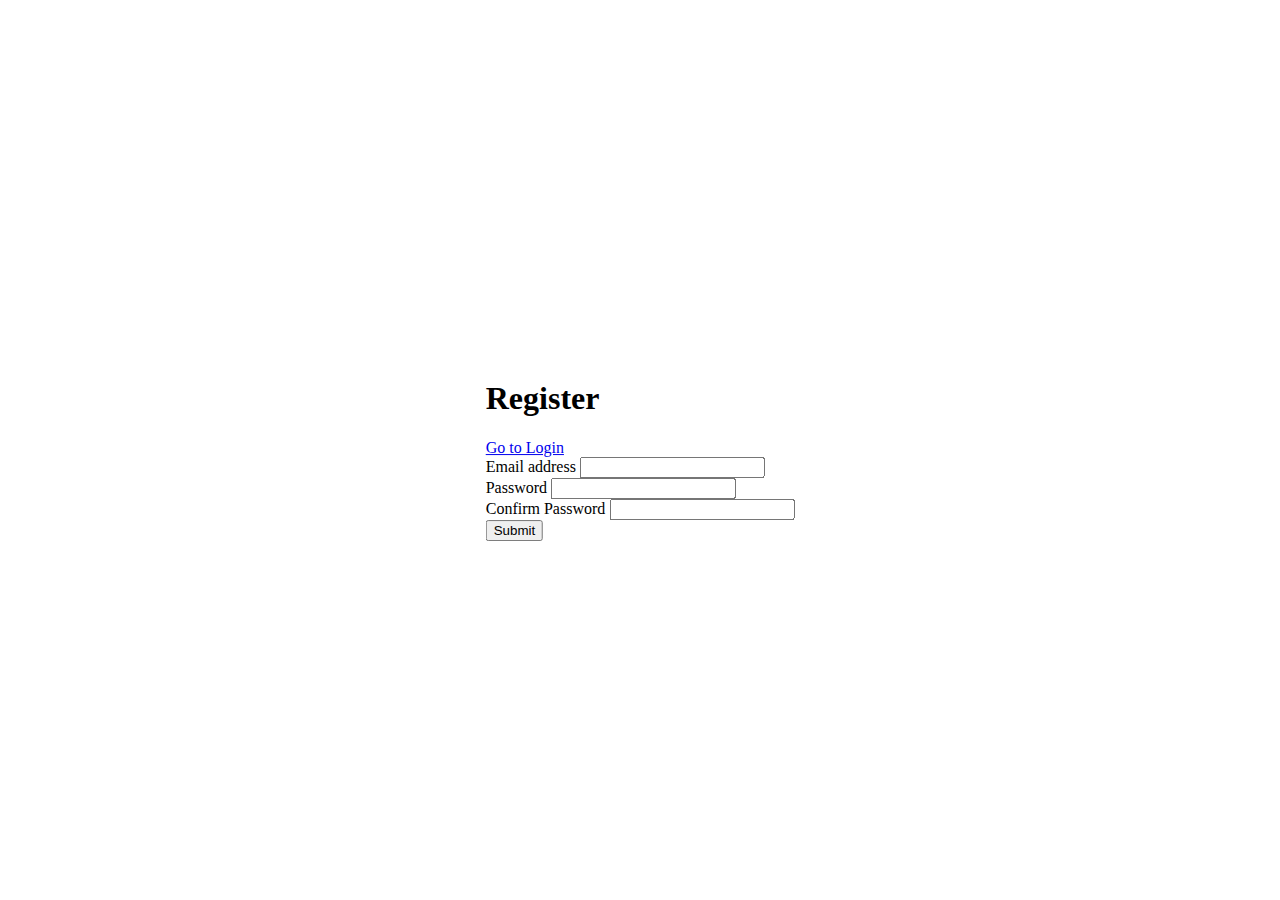
<file: index.html>
<!DOCTYPE html>
<html lang="en">
<head>
    <meta charset="UTF-8">
    <meta http-equiv="X-UA-Compatible" content="IE=edge">
    <meta name="viewport" content="width=device-width, initial-scale=1.0">
    <title>Flight Reservation System</title>
    <link href="https://cdn.jsdelivr.net/npm/bootstrap@5.0.2/dist/css/bootstrap.min.css" rel="stylesheet" integrity="sha384-EVSTQN3/azprG1Anm3QDgpJLIm9Nao0Yz1ztcQTwFspd3yD65VohhpuuCOmLASjC" crossorigin="anonymous">
    <link href="./styles.css" rel="stylesheet">
</head>
<style>

</style>
<body>
    <!--Register start-->
    <div class="container" id="register">
        <div class="row">
            <div class="col-lg-6 col-md-12 col-sm-12 offset-lg-3">
                <div class="card">
                    <div class="card-header d-flex align-items-center justify-content-between w-100">
                        <h1>Register</h1>
                        <a href="#" onclick="navigate('/login.html')" class="btn btn-primary">Go to Login</a>
                    </div>
                    <div class="card-body">
                        <form id="register_form">
                            <div class="mb-3">
                              <label for="email" class="form-label">Email address</label>
                              <input type="email" class="form-control" name="email" id="email" aria-describedby="email_error">
                              <!--<div id="email_error" class="form-text">Enter email address.</div>-->
                            </div>
                            <div class="mb-3">
                              <label for="password" class="form-label">Password</label>
                              <input type="password" class="form-control" name="password" id="password">
                            </div>
                            <div class="mb-3">
                                <label for="password" class="form-label">Confirm Password</label>
                                <input type="password" class="form-control" name="confirm_password" id="confirm_password">
                              </div>
                            <button type="button" onclick="registerForm()" class="btn btn-primary">Submit</button>
                        </form>
                    </div>
                </div>
                
            </div>
        </div>
    </div>
    <!--Register end-->
</body>
<script src="https://cdn.jsdelivr.net/npm/@popperjs/core@2.9.2/dist/umd/popper.min.js" integrity="sha384-IQsoLXl5PILFhosVNubq5LC7Qb9DXgDA9i+tQ8Zj3iwWAwPtgFTxbJ8NT4GN1R8p" crossorigin="anonymous"></script>
<script src="https://cdn.jsdelivr.net/npm/bootstrap@5.0.2/dist/js/bootstrap.min.js" integrity="sha384-cVKIPhGWiC2Al4u+LWgxfKTRIcfu0JTxR+EQDz/bgldoEyl4H0zUF0QKbrJ0EcQF" crossorigin="anonymous"></script>
<script src="./script.js"></script>
</html>
</file>
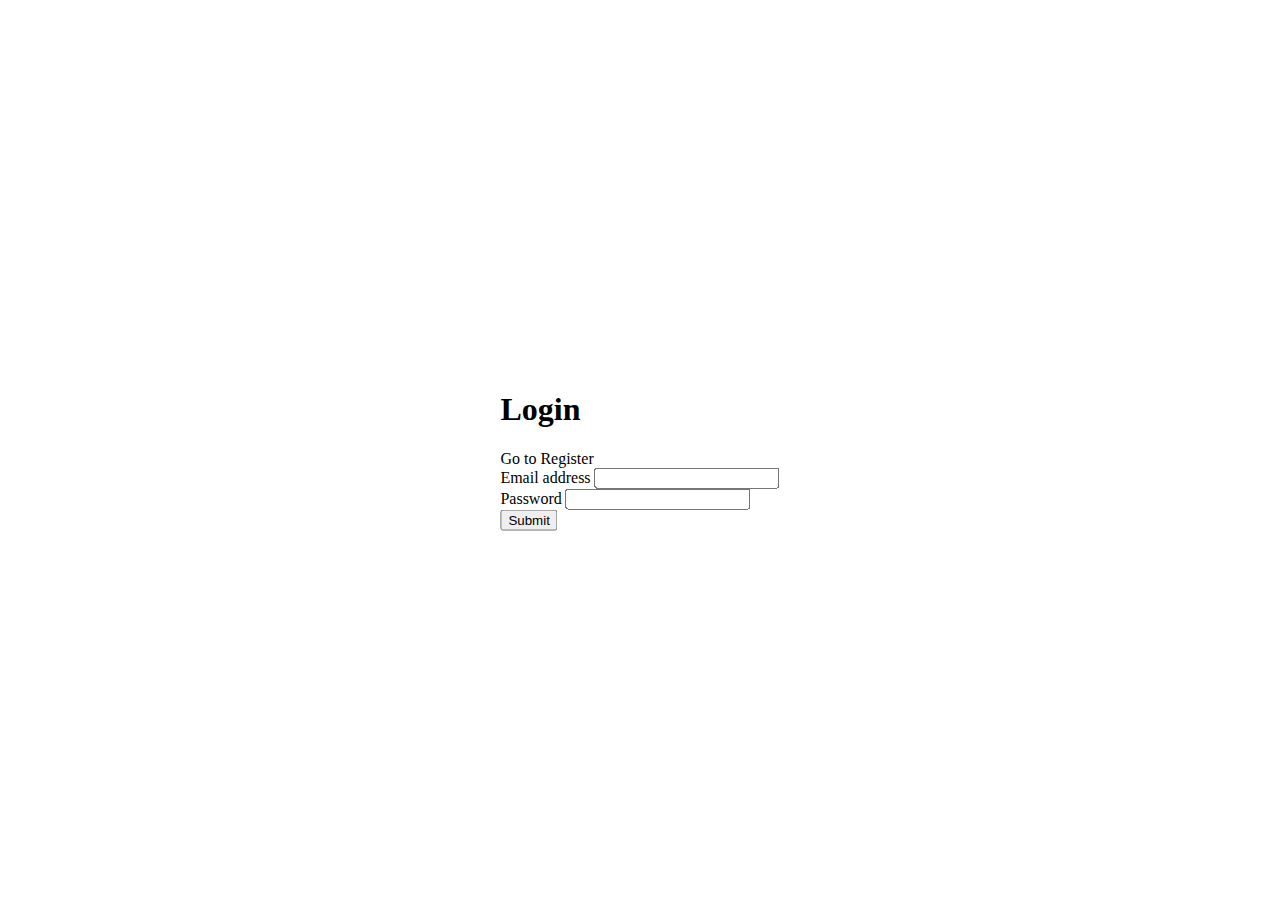
<file: login.html>
<!DOCTYPE html>
<html lang="en">
<head>
    <meta charset="UTF-8">
    <meta http-equiv="X-UA-Compatible" content="IE=edge">
    <meta name="viewport" content="width=device-width, initial-scale=1.0">
    <title>Flight Reservation System</title>
    <link href="https://cdn.jsdelivr.net/npm/bootstrap@5.0.2/dist/css/bootstrap.min.css" rel="stylesheet" integrity="sha384-EVSTQN3/azprG1Anm3QDgpJLIm9Nao0Yz1ztcQTwFspd3yD65VohhpuuCOmLASjC" crossorigin="anonymous">
    <link href="./styles.css" rel="stylesheet">
</head>
<body>
    <!--Login start-->
    <div class="container" id="login">
        <div class="row">
            <div class="col-lg-6 col-md-12 col-sm-12 offset-lg-3">
                <div class="card">
                    <div class="card-header d-flex align-items-center justify-content-between w-100">
                        <h1>Login</h1>
                        <a onclick="navigate('/index.html')" class="btn btn-primary">Go to Register</a>
                    </div>
                    <div class="card-body">
                        <form id="login_form">
                            <div class="mb-3">
                              <label for="email" class="form-label">Email address</label>
                              <input type="email" class="form-control" name="email" id="email" aria-describedby="email_error">
                             
                            </div>
                            <div class="mb-3">
                              <label for="password" class="form-label">Password</label>
                              <input type="password" class="form-control" name="password" id="password">
                            </div>
                            <button type="button" onclick="login()" class="btn btn-primary">Submit</button>
                        </form>
                    </div>
                </div>
                
            </div>
        </div>
    </div>
    <!--Login end-->
</body>
<script src="https://cdn.jsdelivr.net/npm/@popperjs/core@2.9.2/dist/umd/popper.min.js" integrity="sha384-IQsoLXl5PILFhosVNubq5LC7Qb9DXgDA9i+tQ8Zj3iwWAwPtgFTxbJ8NT4GN1R8p" crossorigin="anonymous"></script>
<script src="https://cdn.jsdelivr.net/npm/bootstrap@5.0.2/dist/js/bootstrap.min.js" integrity="sha384-cVKIPhGWiC2Al4u+LWgxfKTRIcfu0JTxR+EQDz/bgldoEyl4H0zUF0QKbrJ0EcQF" crossorigin="anonymous"></script>
<script src="./script.js"></script>
</html>
</file>
<file: styles.css>
#register.container,
#login.container,
#profile.container {
    position: absolute;
    top: 50%;
    left: 50%;
    -moz-transform: translateX(-50%) translateY(-50%);
    -webkit-transform: translateX(-50%) translateY(-50%);
    transform: translateX(-50%) translateY(-50%);
}

table {
    width: 100%;
    margin-top: 20px;
}

table td {
    width: 20%;
}

.ul-class {
    display: flex;
    align-items: center;
    justify-content: space-between;
    width: 100%;
}
</file>
